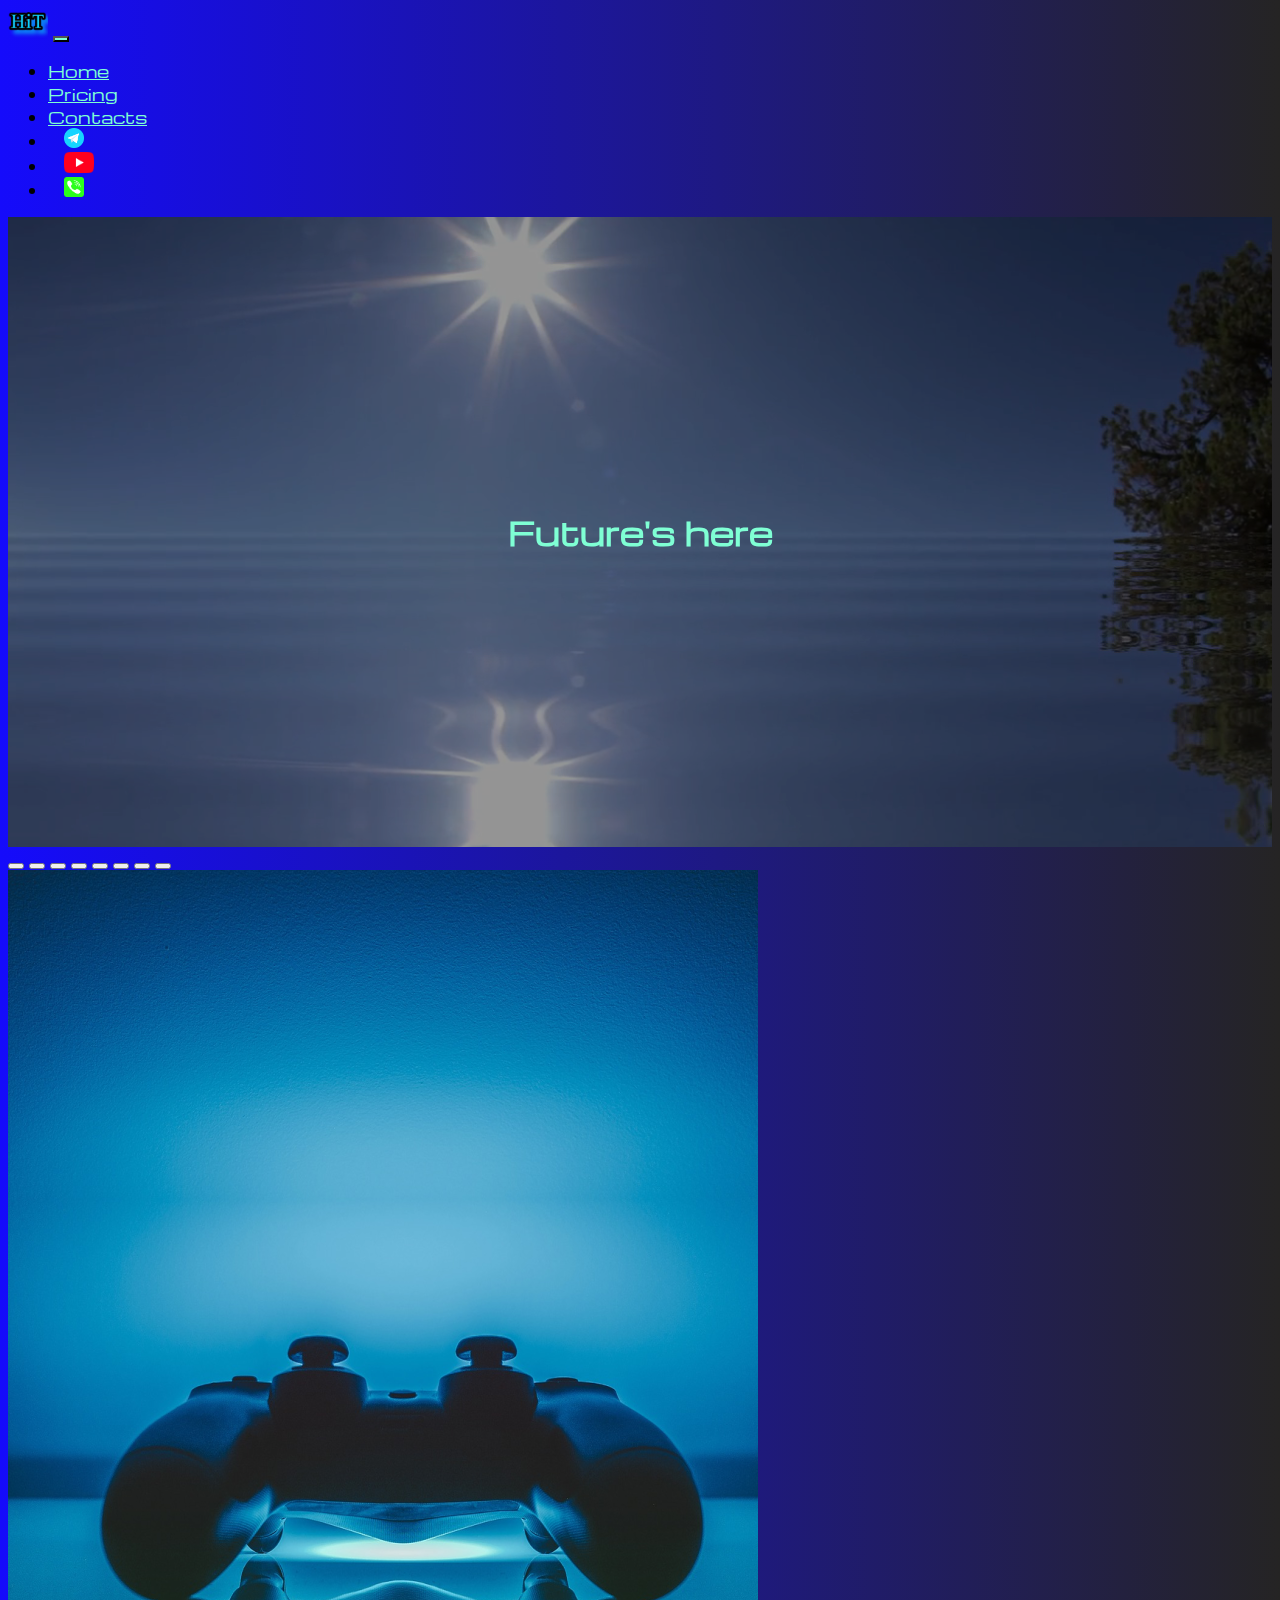
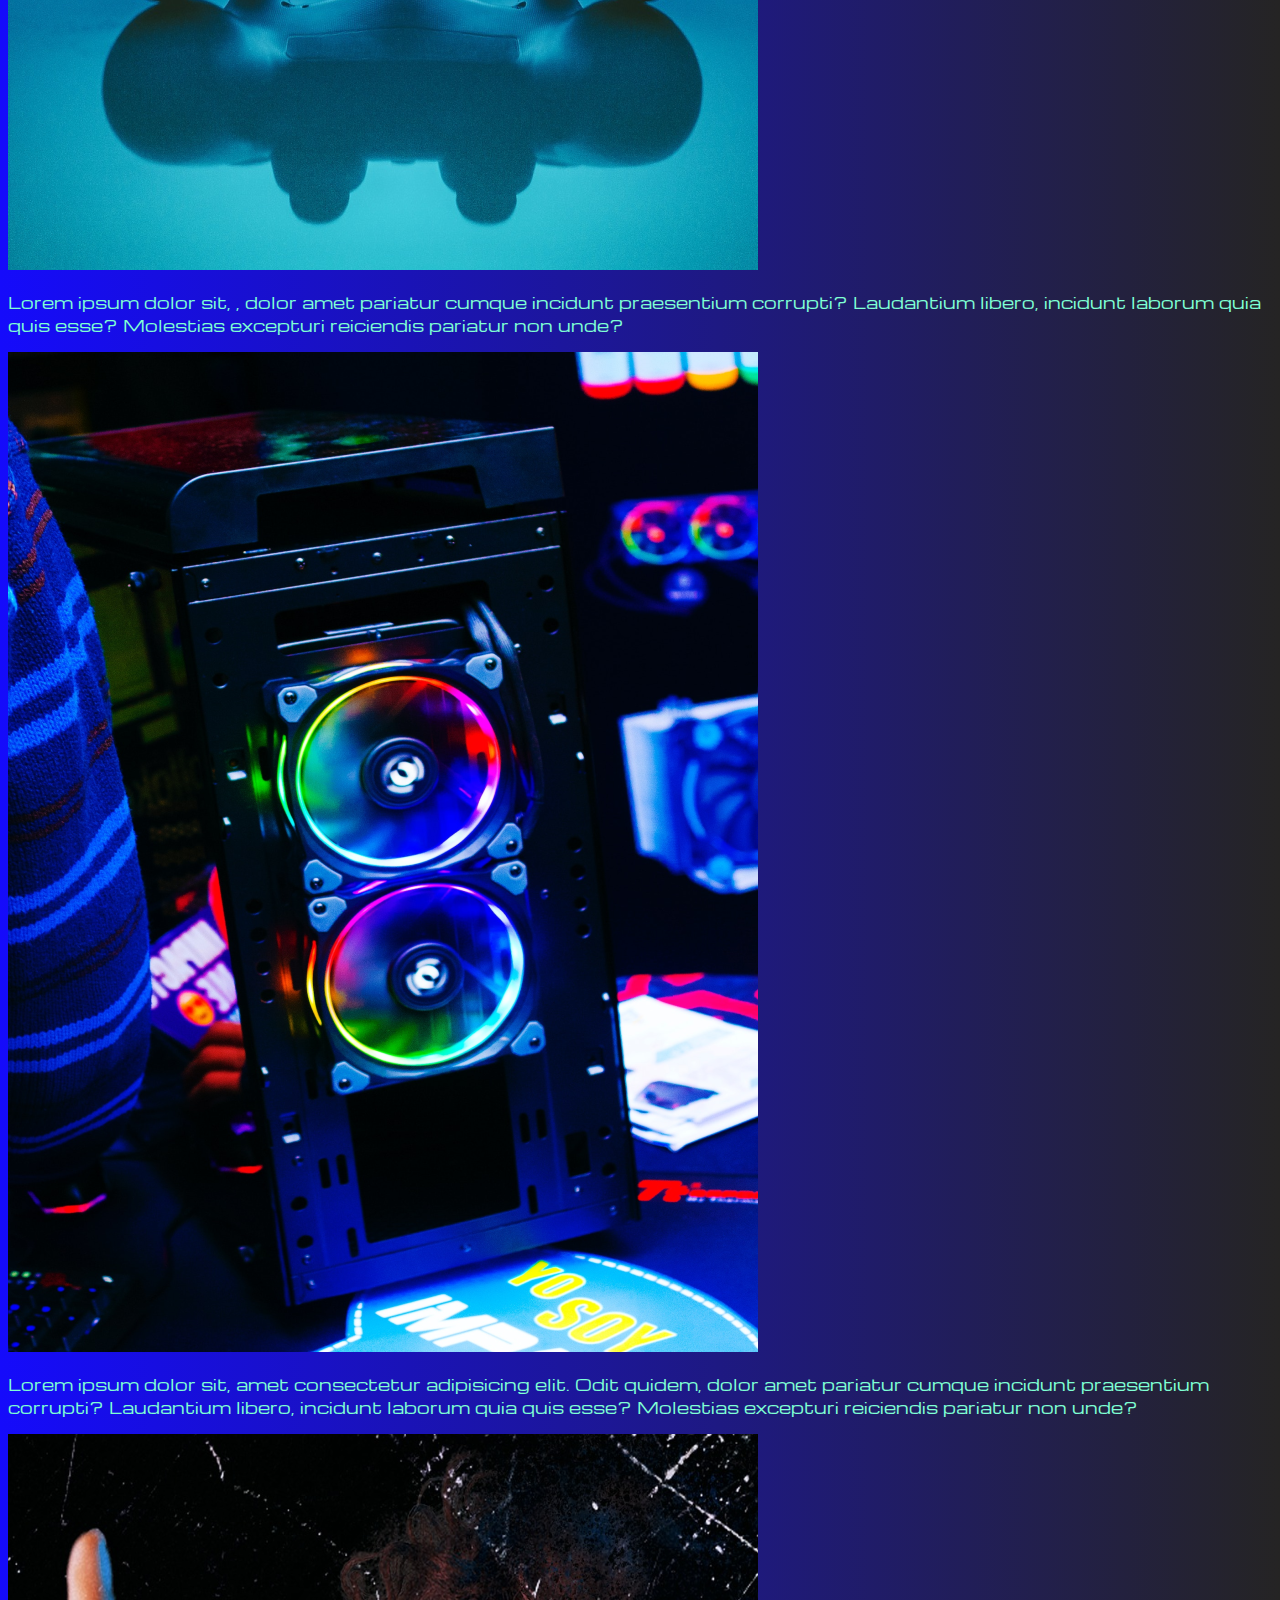
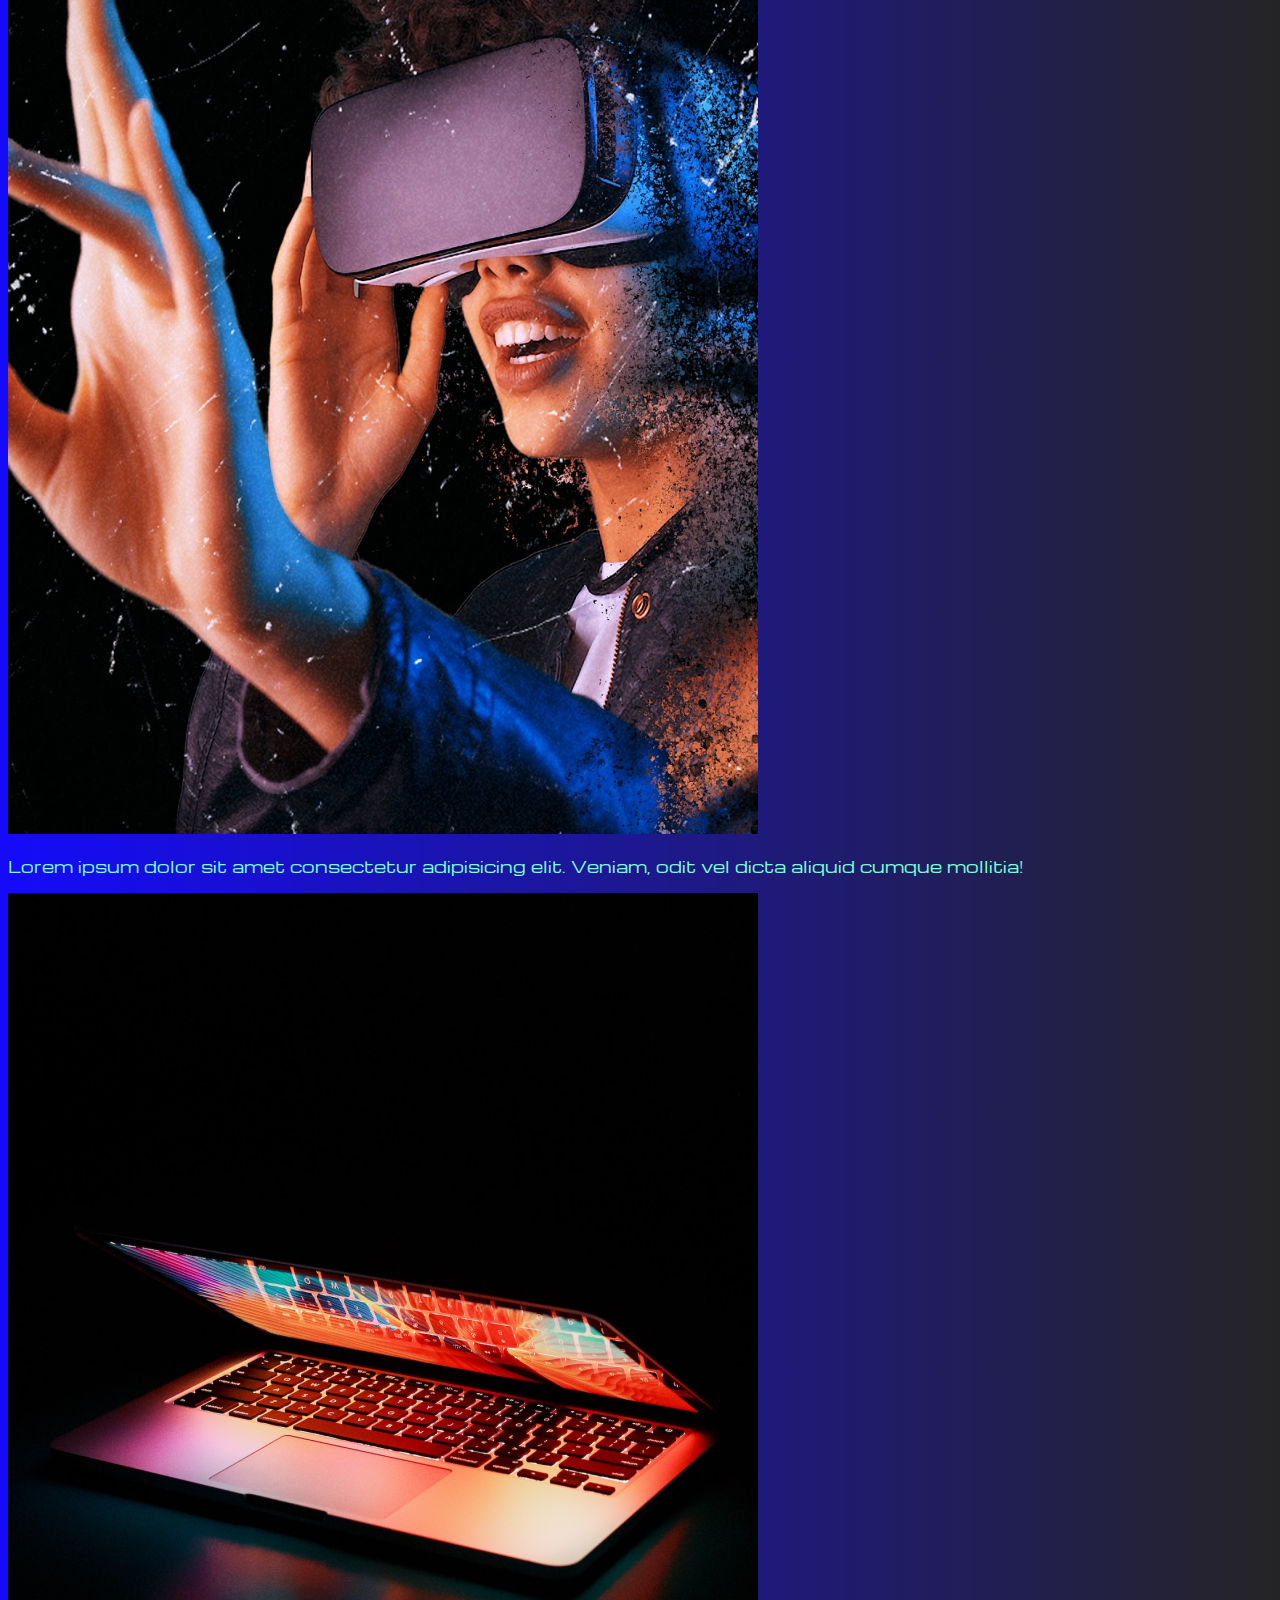
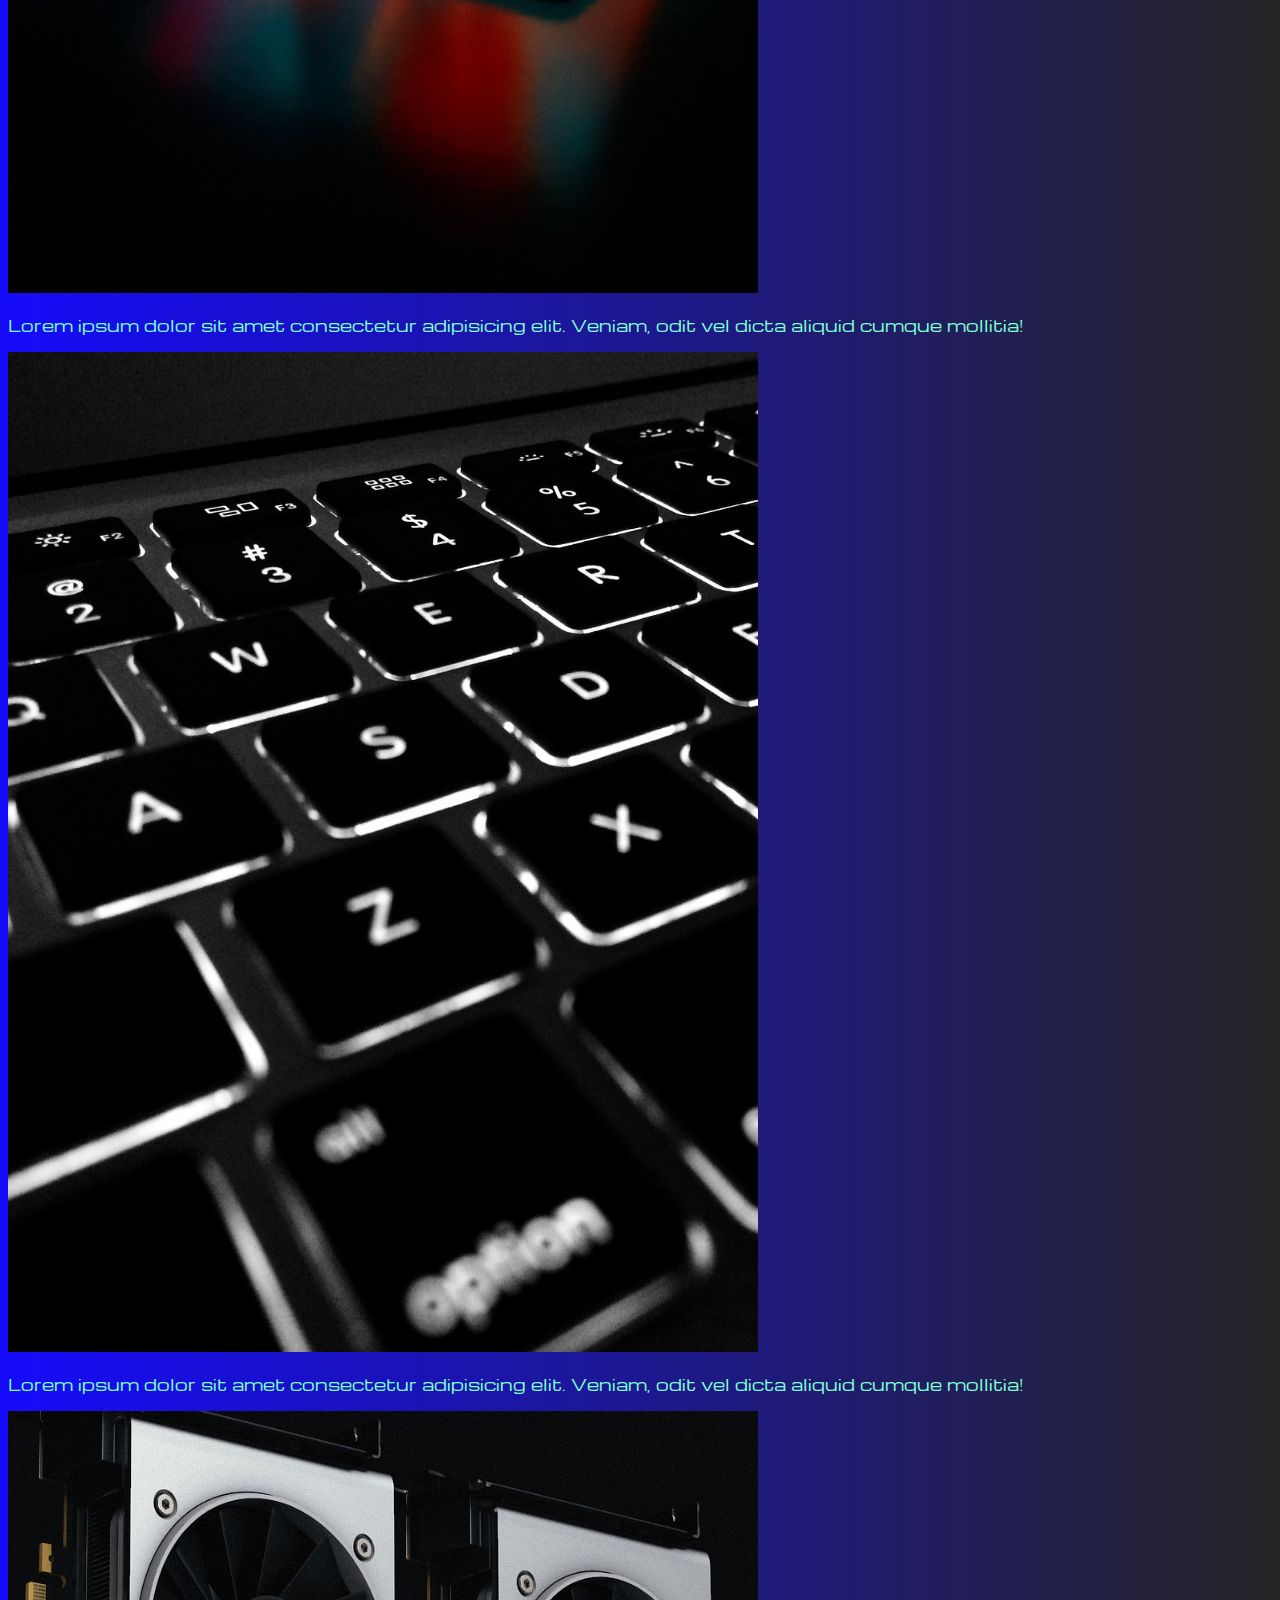
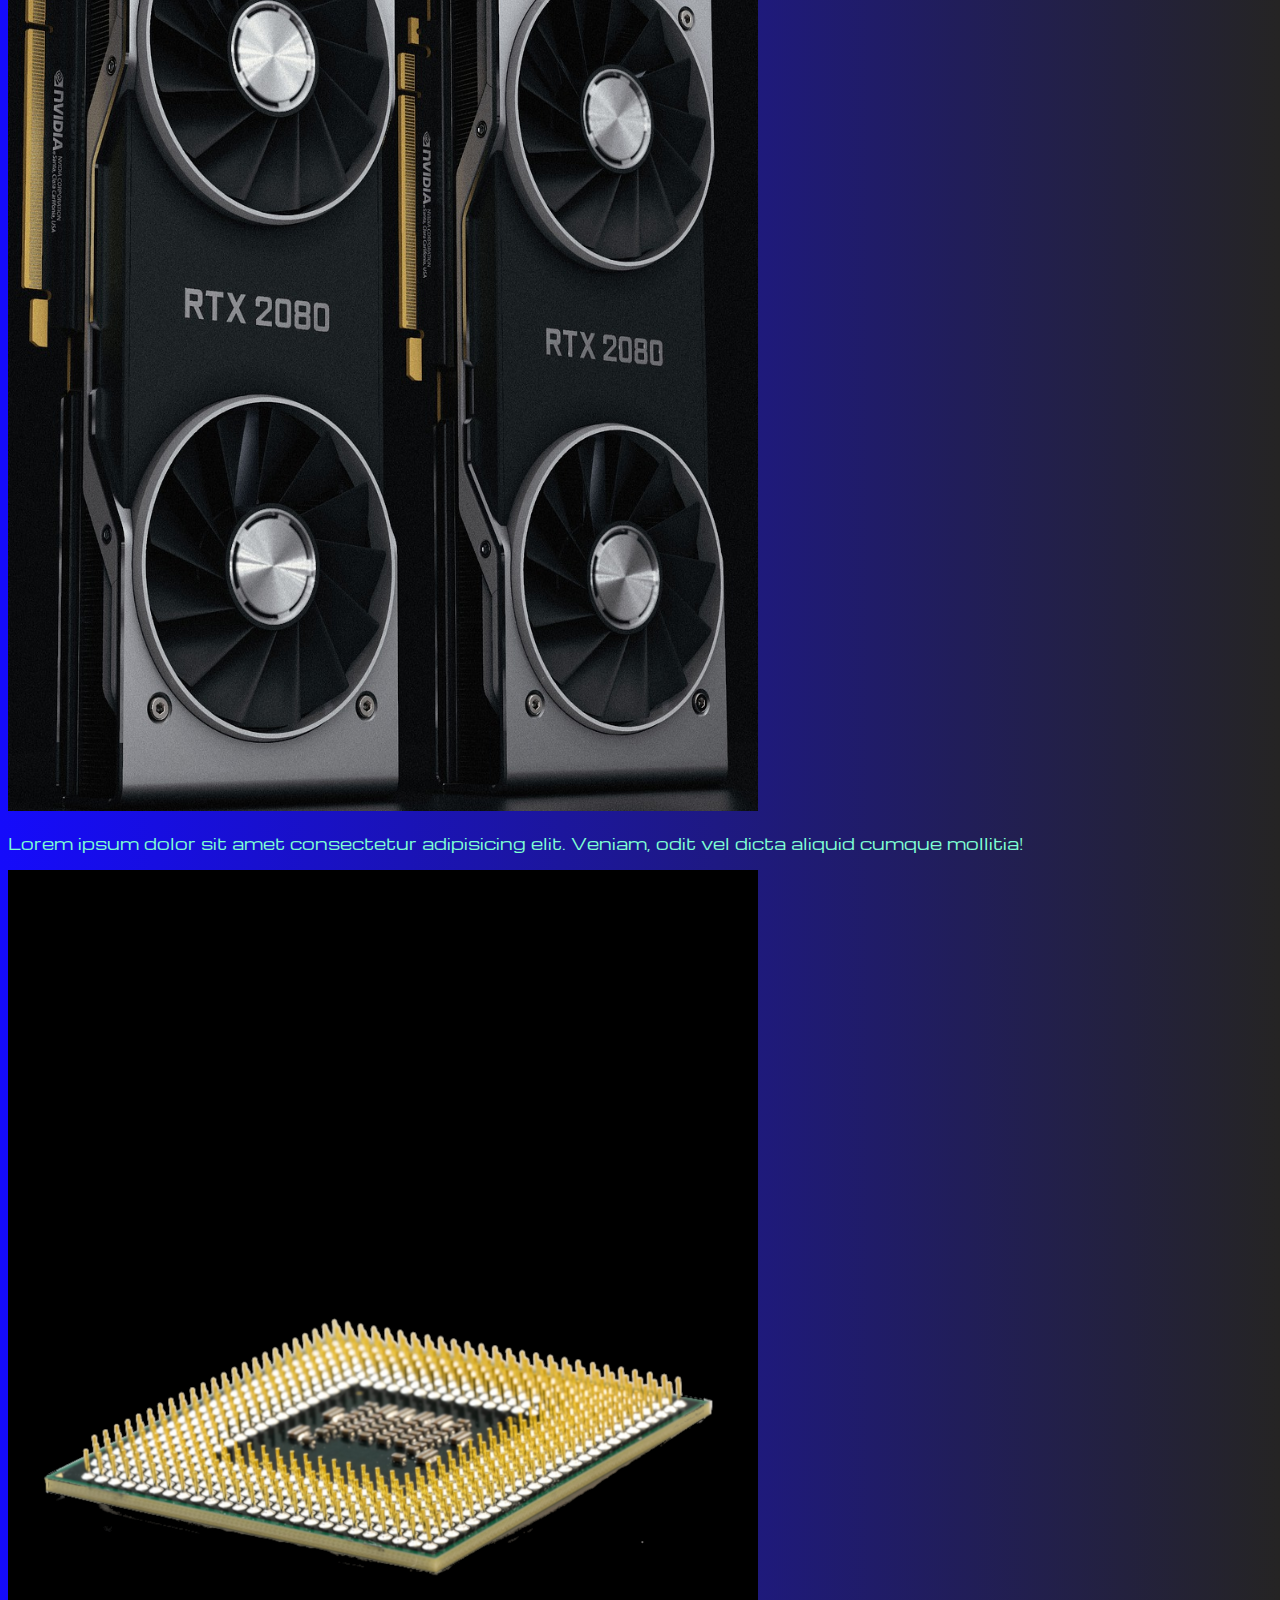
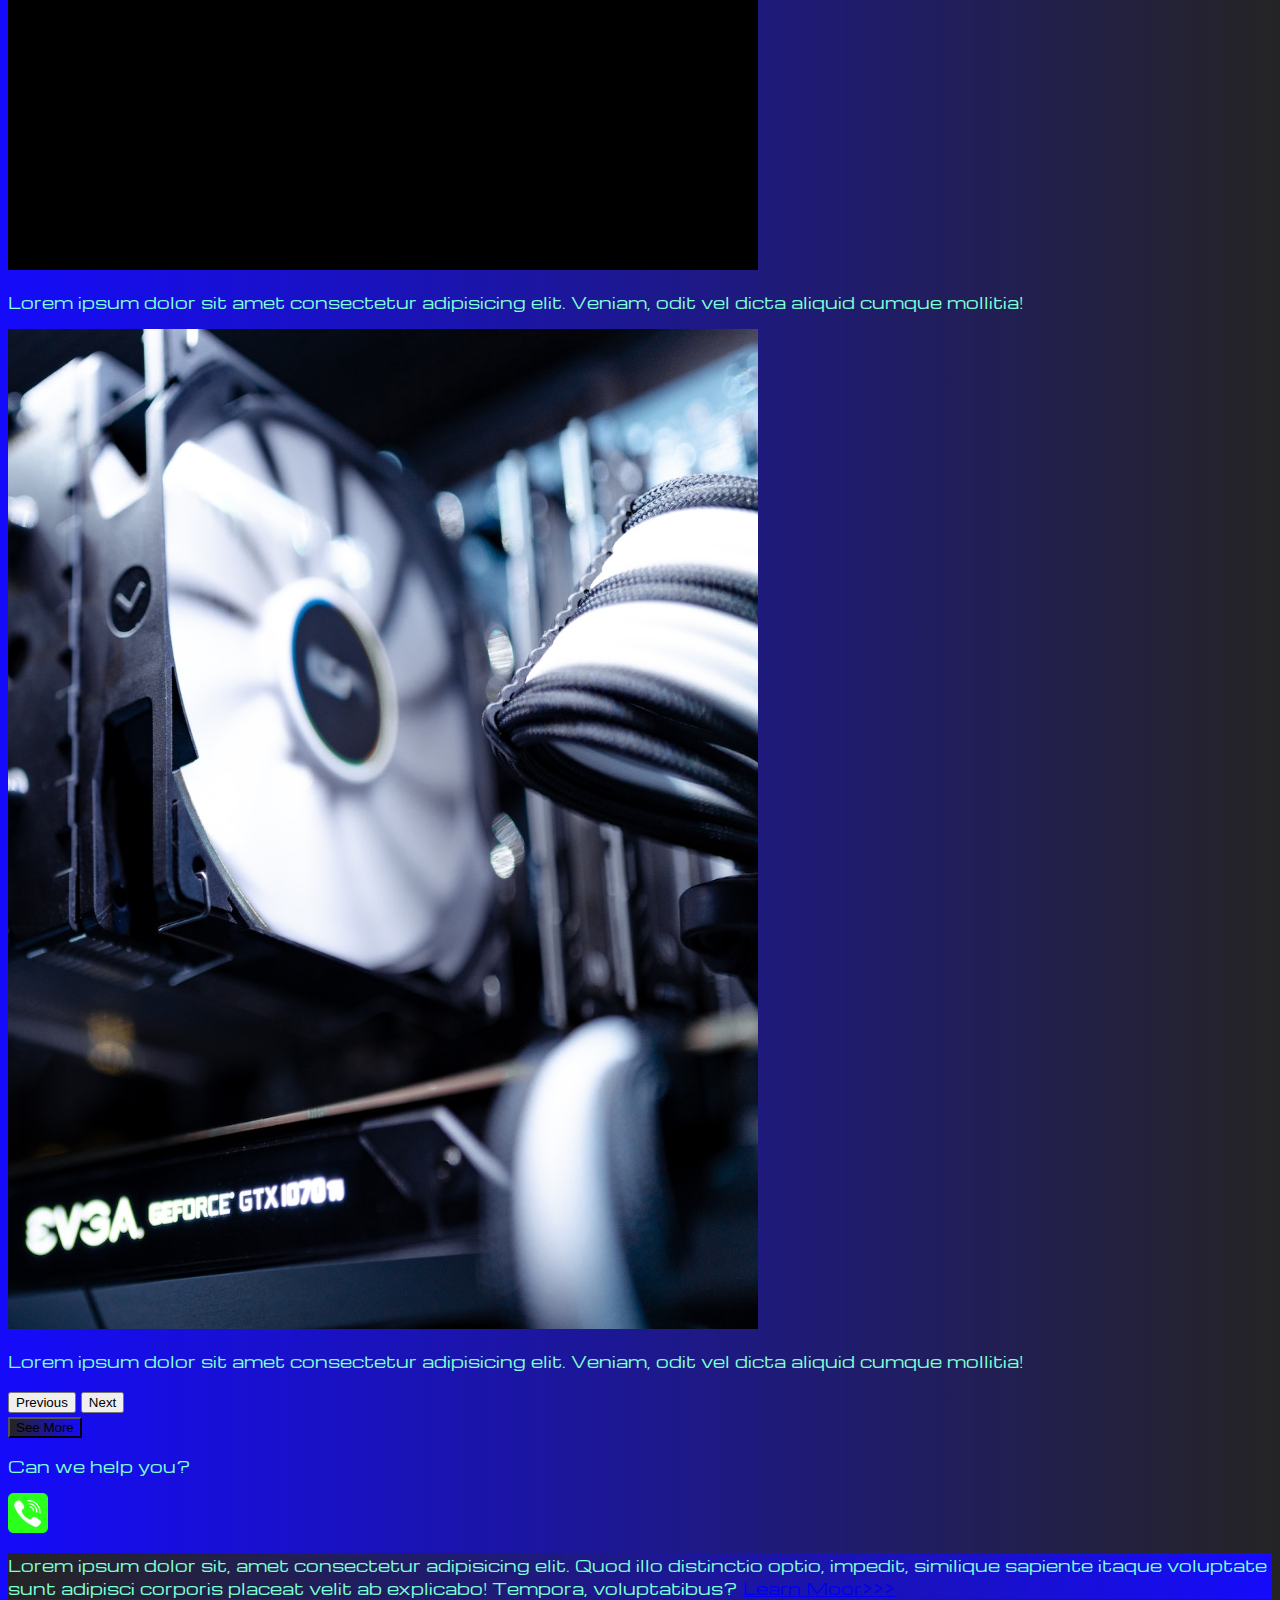
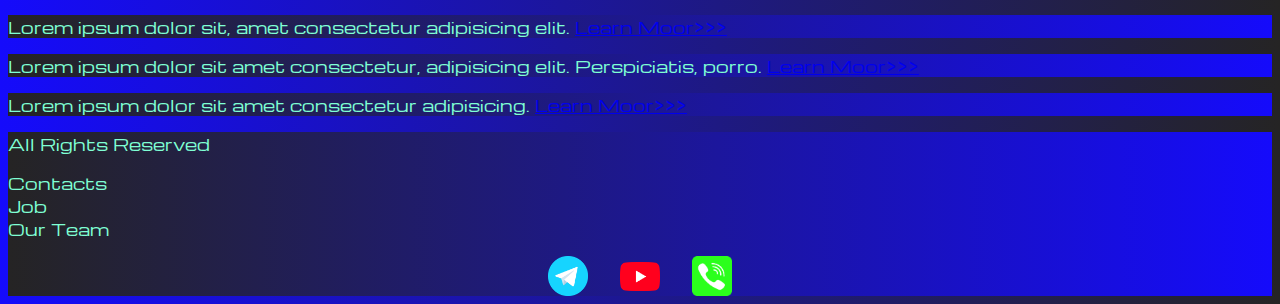
<file: index.html>
﻿<!DOCTYPE html>
<html lang="en">

<head>
    <meta charset="UTF-8" />
    <meta http-equiv="X-UA-Compatible" content="IE=edge" />
    <meta name="viewport" content="width=device-width, initial-scale=1.0" />
    <link href="https://cdn.jsdelivr.net/npm/bootstrap@5.2.3/dist/css/bootstrap.min.css" rel="stylesheet" integrity="sha384-rbsA2VBKQhggwzxH7pPCaAqO46MgnOM80zW1RWuH61DGLwZJEdK2Kadq2F9CUG65" crossorigin="anonymous" />
    <link rel="stylesheet" href="stayle.css" />
    <link rel="stylesheet" href="source/styles/bgvideo.css" />

    <link rel="apple-touch-icon" sizes="180x180" href="source/files/favicon_io/apple-touch-icon.png" />
    <link rel="icon" type="image/png" sizes="32x32" href="source/files/favicon_io/favicon-32x32.png" />
    <link rel="icon" type="image/png" sizes="16x16" href="source/files/favicon_io/favicon-16x16.png" />
    <link rel="manifest" href="source/files/favicon_io/site.webmanifest" />

    <title>HiT</title>
</head>

<body>
    <header>
        <nav class="navbar navbar-expand-lg bg-dark">
            <div class="container-fluid">
                <a class="navbar-brand" href="/"><img src="source/files/logo.png" alt="..." /></a>
                <button class="navbar-toggler" type="button" data-bs-toggle="collapse" data-bs-target="#navbarNav" aria-controls="navbarNav" aria-expanded="false" aria-label="Toggle navigation">
            <span class="navbar-toggler-icon"></span>
          </button>
                <div class="collapse navbar-collapse" id="navbarNav">
                    <ul class="navbar-nav">
                        <li class="nav-item">
                            <a class="nav-link active" aria-current="page" href="/">Home</a>
                        </li>
                        <li class="nav-item">
                            <a class="nav-link" href="pricing.html">Pricing</a>
                        </li>

                        <li class="nav-item">
                            <a class="nav-link active" href="pricing.html">Contacts</a>
                        </li>

                        <li class="nav-item">
                            <a class="nav-link active" href="pricing.html">
                                <img style="width: 20px; margin-inline: 1em" src="source/images/tg.png" alt="tg" />
                            </a>
                        </li>

                        <li class="nav-item">
                            <a class="nav-link active" href="pricing.html">
                                <img style="width: 30px; margin-inline: 1em" src="source/images/yt.png" alt="youtube" />
                            </a>
                        </li>

                        <li class="nav-item">
                            <a class="nav-link active" href="pricing.html">
                                <img style="width: 20px; margin-inline: 1em" src="source/images/phone.png" alt="whathApp" />
                            </a>
                        </li>
                    </ul>
                </div>
            </div>
        </nav>
    </header>

    <section>
        <div class="bgvideo">
            <video src="source/files/-13121.mp4" type="video/mp4" autoplay muted loop></video>
            <div class="effect"></div>
            <div class="video-text">
                <h1>Future's here</h1>
            </div>
        </div>

        <div class="container-fluid m-4">
            <div class="row">
                <div class="col-lg-1"></div>

                <div class="col-lg-8 col-md-12">
                    <div class="row">
                        <div id="carouselExampleIndicators" class="carousel slide" data-bs-ride="true">
                            <div class="carousel-indicators">
                                <button type="button" data-bs-target="#carouselExampleIndicators" data-bs-slide-to="0" class="active" aria-current="true" aria-label="Slide 1"></button>
                                <button type="button" data-bs-target="#carouselExampleIndicators" data-bs-slide-to="1" aria-label="Slide 2"></button>
                                <button type="button" data-bs-target="#carouselExampleIndicators" data-bs-slide-to="2" aria-label="Slide 3"></button>
                                <button type="button" data-bs-target="#carouselExampleIndicators" data-bs-slide-to="3" aria-label="Slide 4"></button>
                                <button type="button" data-bs-target="#carouselExampleIndicators" data-bs-slide-to="4" aria-label="Slide 5"></button>
                                <button type="button" data-bs-target="#carouselExampleIndicators" data-bs-slide-to="5" aria-label="Slide 6"></button>
                                <button type="button" data-bs-target="#carouselExampleIndicators" data-bs-slide-to="6" aria-label="Slide 7"></button>
                                <button type="button" data-bs-target="#carouselExampleIndicators" data-bs-slide-to="7" aria-label="Slide 8"></button>
                            </div>
                            <div class="carousel-inner">
                                <div class="carousel-item active">
                                    <div class="d-block w-100">
                                        <div class="row">
                                            <div class="col-lg-6 col-md-6">
                                                <img src="source/images/controller.png" class="w-100" alt="..." />
                                            </div>
                                            <div class="col-lg-6 col-md-6 slide-text">
                                                <p>
                                                    Lorem ipsum dolor sit, , dolor amet pariatur cumque incidunt praesentium corrupti? Laudantium libero, incidunt laborum quia quis esse? Molestias excepturi reiciendis pariatur non unde?
                                                </p>
                                            </div>
                                        </div>
                                    </div>
                                </div>
                                <div class="carousel-item">
                                    <div class="d-block w-100">
                                        <div class="row">
                                            <div class="col-lg-6 col-md-6">
                                                <img src="source/images/gaming pc.png" class="w-100" alt="..." />
                                            </div>
                                            <div class="col-lg-6 col-md-6 slide-text">
                                                <p>
                                                    Lorem ipsum dolor sit, amet consectetur adipisicing elit. Odit quidem, dolor amet pariatur cumque incidunt praesentium corrupti? Laudantium libero, incidunt laborum quia quis esse? Molestias excepturi reiciendis pariatur non unde?
                                                </p>
                                            </div>
                                        </div>
                                    </div>
                                </div>
                                <div class="carousel-item">
                                    <div class="d-block w-100">
                                        <div class="row">
                                            <div class="col-lg-6 col-md-6">
                                                <img src="source/images/vr.png" class="w-100" alt="..." />
                                            </div>
                                            <div class="col-lg-6 col-md-6 slide-text">
                                                <p>
                                                    Lorem ipsum dolor sit amet consectetur adipisicing elit. Veniam, odit vel dicta aliquid cumque mollitia!
                                                </p>
                                            </div>
                                        </div>
                                    </div>
                                </div>

                                <div class="carousel-item">
                                    <div class="d-block w-100">
                                        <div class="row">
                                            <div class="col-lg-6 col-md-6">
                                                <img src="source/images/laptop.png" class="w-100" alt="..." />
                                            </div>
                                            <div class="col-lg-6 col-md-6 slide-text">
                                                <p>
                                                    Lorem ipsum dolor sit amet consectetur adipisicing elit. Veniam, odit vel dicta aliquid cumque mollitia!
                                                </p>
                                            </div>
                                        </div>
                                    </div>
                                </div>

                                <div class="carousel-item">
                                    <div class="d-block w-100">
                                        <div class="row">
                                            <div class="col-lg-6 col-md-6">
                                                <img src="source/images/acc.png" class="w-100" alt="..." />
                                            </div>
                                            <div class="col-lg-6 col-md-6 slide-text">
                                                <p>
                                                    Lorem ipsum dolor sit amet consectetur adipisicing elit. Veniam, odit vel dicta aliquid cumque mollitia!
                                                </p>
                                            </div>
                                        </div>
                                    </div>
                                </div>

                                <div class="carousel-item">
                                    <div class="d-block w-100">
                                        <div class="row">
                                            <div class="col-lg-6 col-md-6">
                                                <img src="source/images/gpu.png" class="w-100" alt="..." />
                                            </div>
                                            <div class="col-lg-6 col-md-6 slide-text">
                                                <p>
                                                    Lorem ipsum dolor sit amet consectetur adipisicing elit. Veniam, odit vel dicta aliquid cumque mollitia!
                                                </p>
                                            </div>
                                        </div>
                                    </div>
                                </div>

                                <div class="carousel-item">
                                    <div class="d-block w-100">
                                        <div class="row">
                                            <div class="col-lg-6 col-md-6">
                                                <img src="source/images/cpu.png" class="w-100" alt="..." />
                                            </div>
                                            <div class="col-lg-6 col-md-6 slide-text">
                                                <p>
                                                    Lorem ipsum dolor sit amet consectetur adipisicing elit. Veniam, odit vel dicta aliquid cumque mollitia!
                                                </p>
                                            </div>
                                        </div>
                                    </div>
                                </div>

                                <div class="carousel-item">
                                    <div class="d-block w-100">
                                        <div class="row">
                                            <div class="col-lg-6 col-md-6">
                                                <img src="source/images/other.png" class="w-100" alt="..." />
                                            </div>
                                            <div class="col-lg-6 col-md-6 slide-text">
                                                <p>
                                                    Lorem ipsum dolor sit amet consectetur adipisicing elit. Veniam, odit vel dicta aliquid cumque mollitia!
                                                </p>
                                            </div>
                                        </div>
                                    </div>
                                </div>
                            </div>
                            <button class="carousel-control-prev" type="button" data-bs-target="#carouselExampleIndicators" data-bs-slide="prev">
                  <span
                    class="carousel-control-prev-icon"
                    aria-hidden="true"
                  ></span>
                  <span class="visually-hidden">Previous</span>
                </button>
                            <button class="carousel-control-next" type="button" data-bs-target="#carouselExampleIndicators" data-bs-slide="next">
                  <span
                    class="carousel-control-next-icon"
                    aria-hidden="true"
                  ></span>
                  <span class="visually-hidden">Next</span>
                </button>
                        </div>

                        <div class="col-lg-12 col-md-12 text-center mt-4">
                            <button type="button" class="btn btn-outline-primary btn-lg my-4">
                  See More
                </button>
                        </div>

                        <div class="col-lg-12 col-md-12 text-center mt-4">
                            <p>Can we help you?</p>
                        </div>

                        <div class="col-lg-12 col-md-12 text-center mt-4">
                            <img class="call-anim" style="width: 40px" src="source/images/phone.png" alt="phone" />
                        </div>
                    </div>
                </div>
                <div class="col-lg-3 col-md-12">
                    <div class="row px-2">
                        <div class="col-lg-12 sidebar my-4">
                            <p>
                                Lorem ipsum dolor sit, amet consectetur adipisicing elit. Quod illo distinctio optio, impedit, similique sapiente itaque voluptate sunt adipisci corporis placeat velit ab explicabo! Tempora, voluptatibus? <a href="#">Learn Moor>>></a>
                            </p>
                        </div>

                        <div class="col-lg-12 sidebar my-4">
                            <p>
                                Lorem ipsum dolor sit, amet consectetur adipisicing elit.
                                <a href="#">Learn Moor>>></a>
                            </p>
                        </div>

                        <div class="col-lg-12 sidebar my-4">
                            <p>
                                Lorem ipsum dolor sit amet consectetur, adipisicing elit. Perspiciatis, porro. <a href="#">Learn Moor>>></a>
                            </p>
                        </div>

                        <div class="col-lg-12 sidebar my-4">
                            <p>
                                Lorem ipsum dolor sit amet consectetur adipisicing.
                                <a href="#">Learn Moor>>></a>
                            </p>
                        </div>
                    </div>
                </div>
            </div>
        </div>
    </section>

    <footer class="mt-4">
        <div class="container-fluid">
            <div class="row">
                <div class="col-lg-4 col-md-12 footer-text text-center">
                    <p>All Rights Reserved</p>
                </div>
                <div class="col-lg-4 col-md-12 footer-text text-center">
                    <p>Contacts <br />Job<br />Our Team</p>
                </div>
                <div class="col-lg-4 col-md-12 media-links">
                    <img style="width: 40px; margin-inline: 1em" src="source/images/tg.png" alt="tg" />
                    <img style="width: 40px; margin-inline: 1em" src="source/images/yt.png" alt="youtube" />
                    <img style="width: 40px; margin-inline: 1em" src="source/images/phone.png" alt="whathApp" />
                </div>
            </div>
        </div>
    </footer>

    <script src="https://cdn.jsdelivr.net/npm/bootstrap@5.2.3/dist/js/bootstrap.bundle.min.js" integrity="sha384-kenU1KFdBIe4zVF0s0G1M5b4hcpxyD9F7jL+jjXkk+Q2h455rYXK/7HAuoJl+0I4" crossorigin="anonymous"></script>
</body>

</html>
</file>
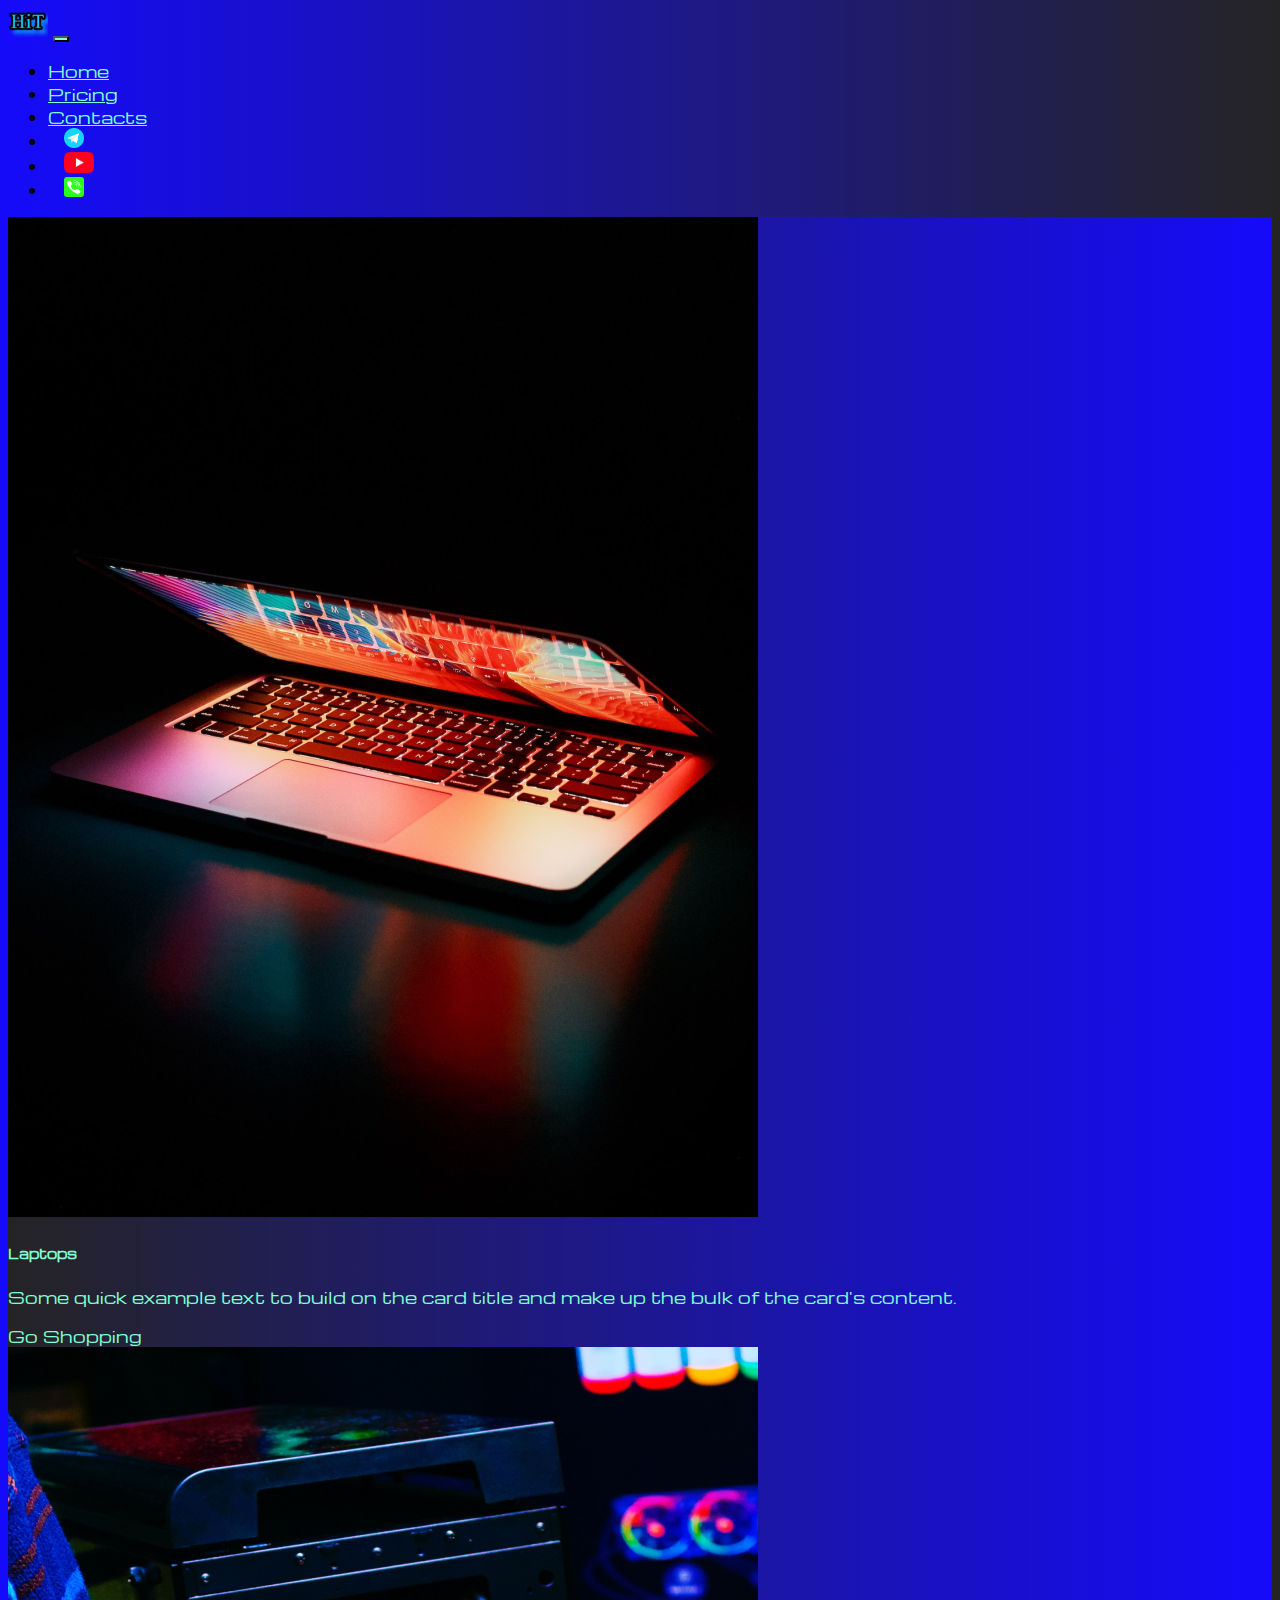
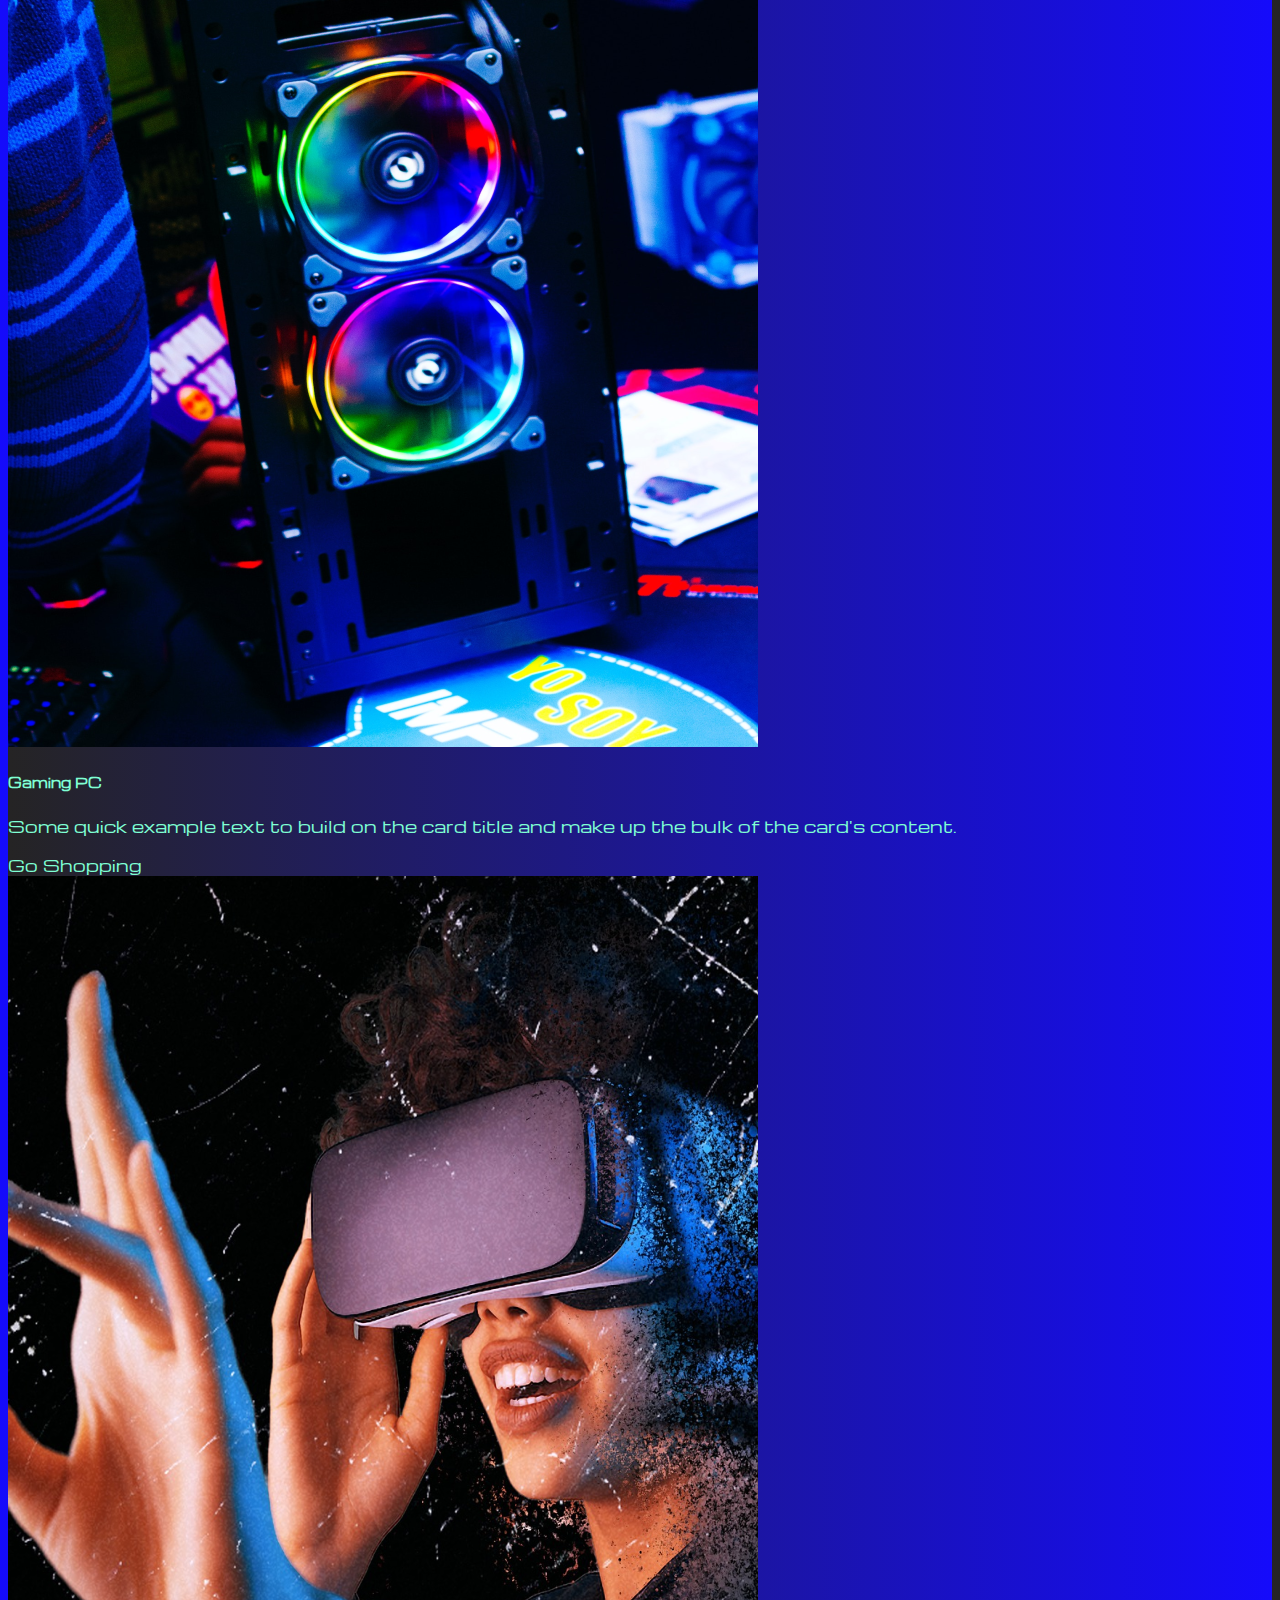
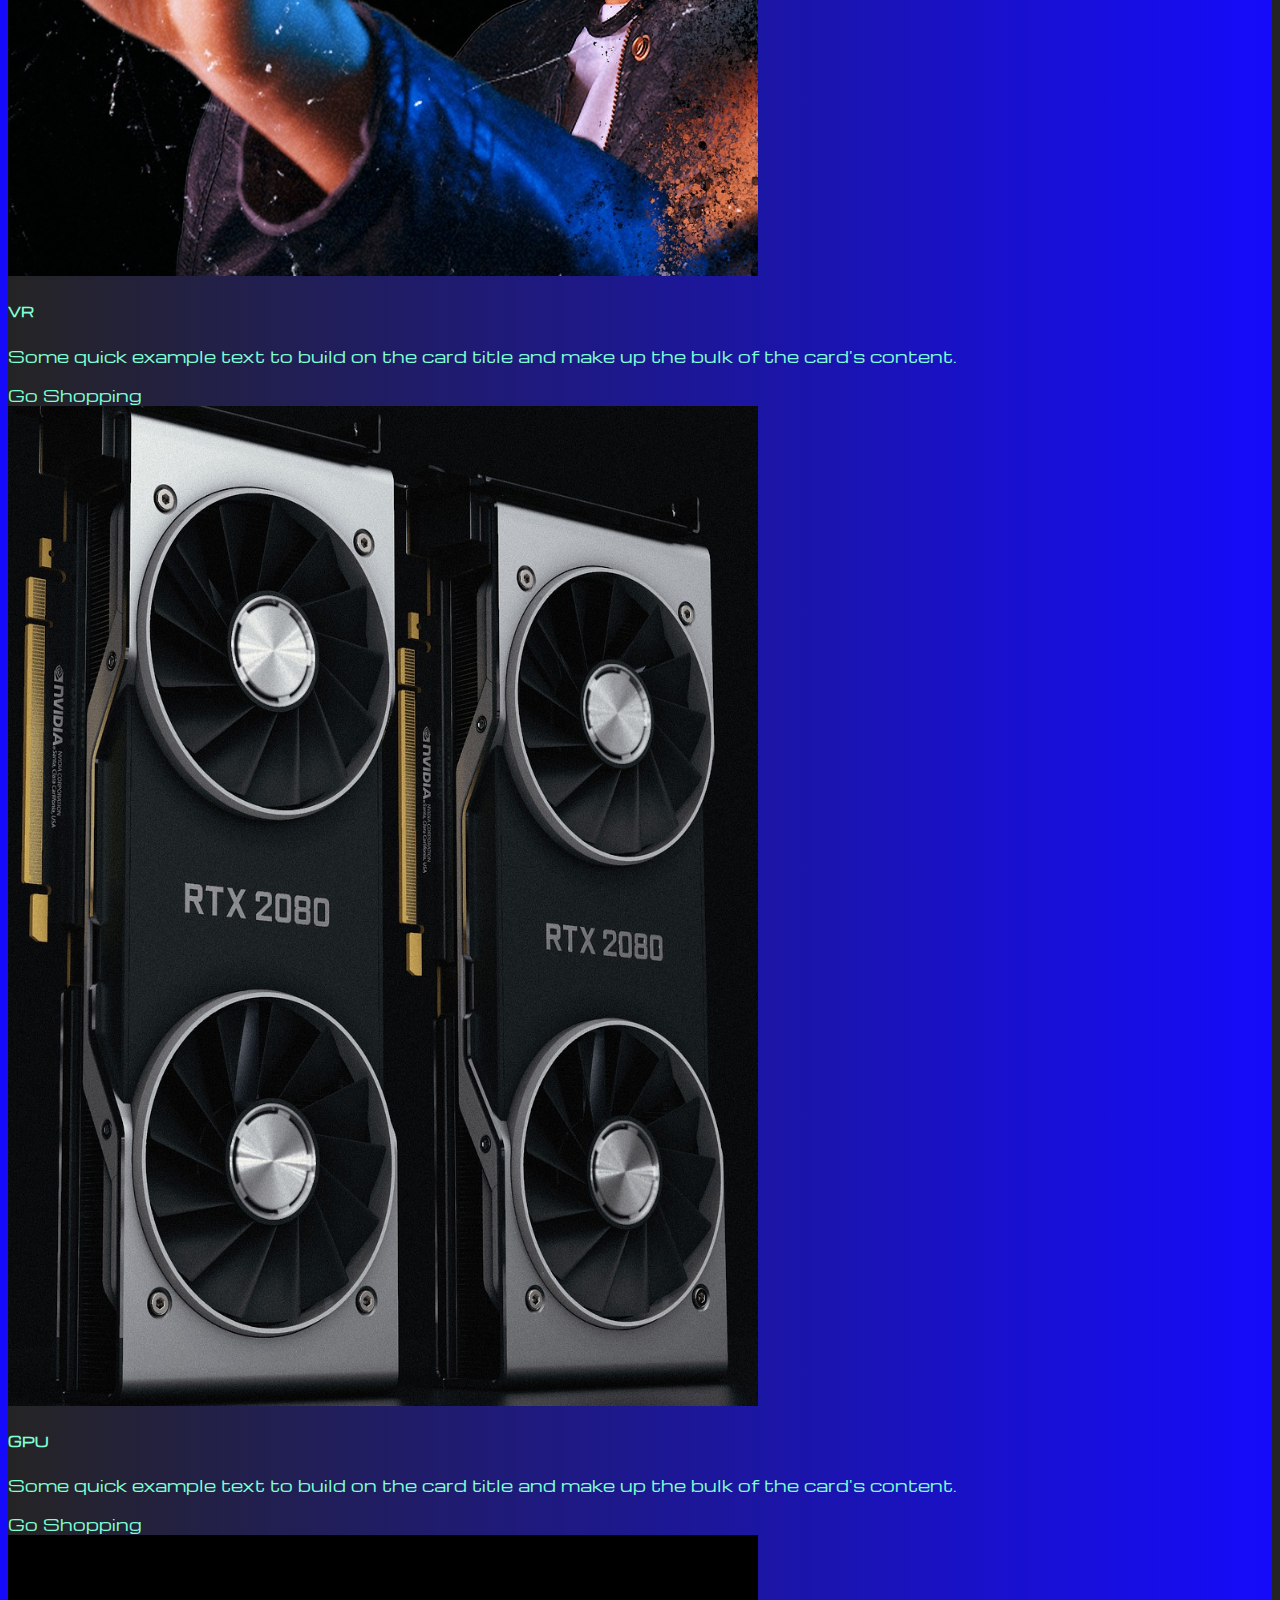
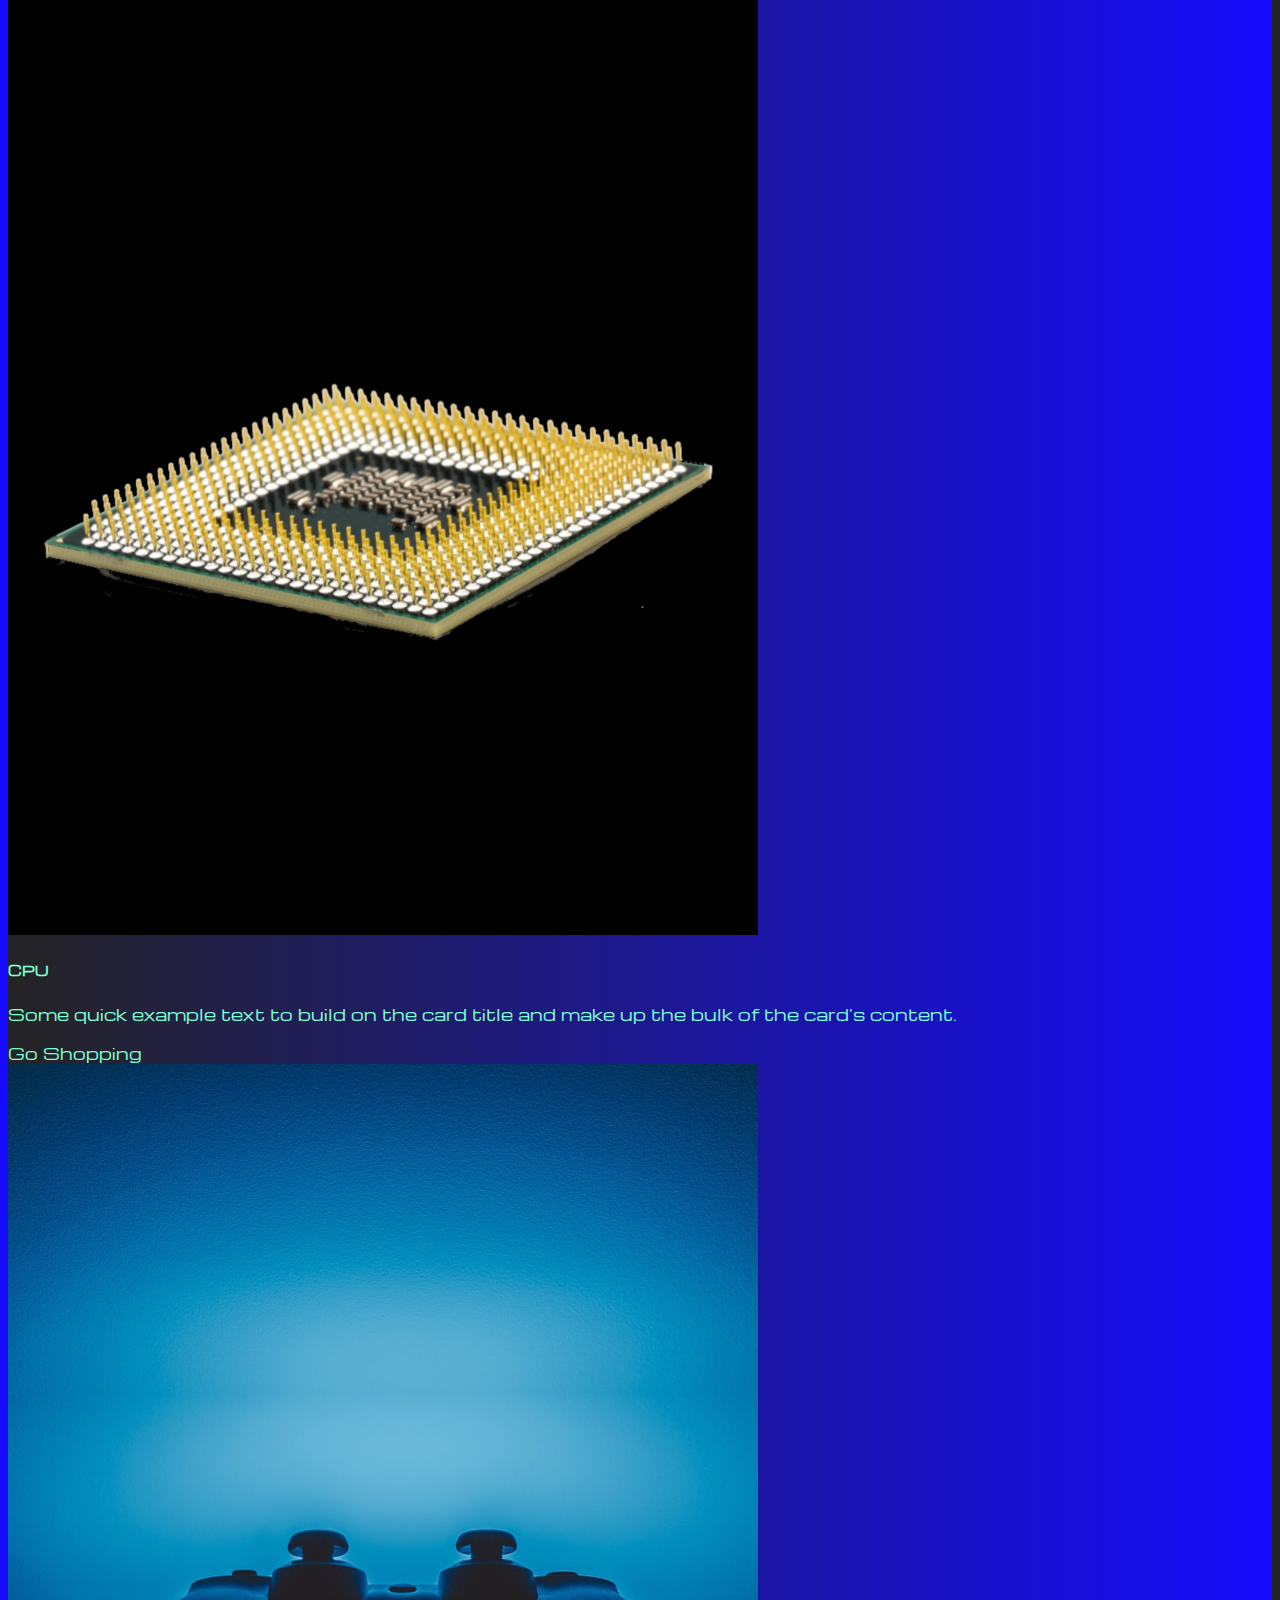
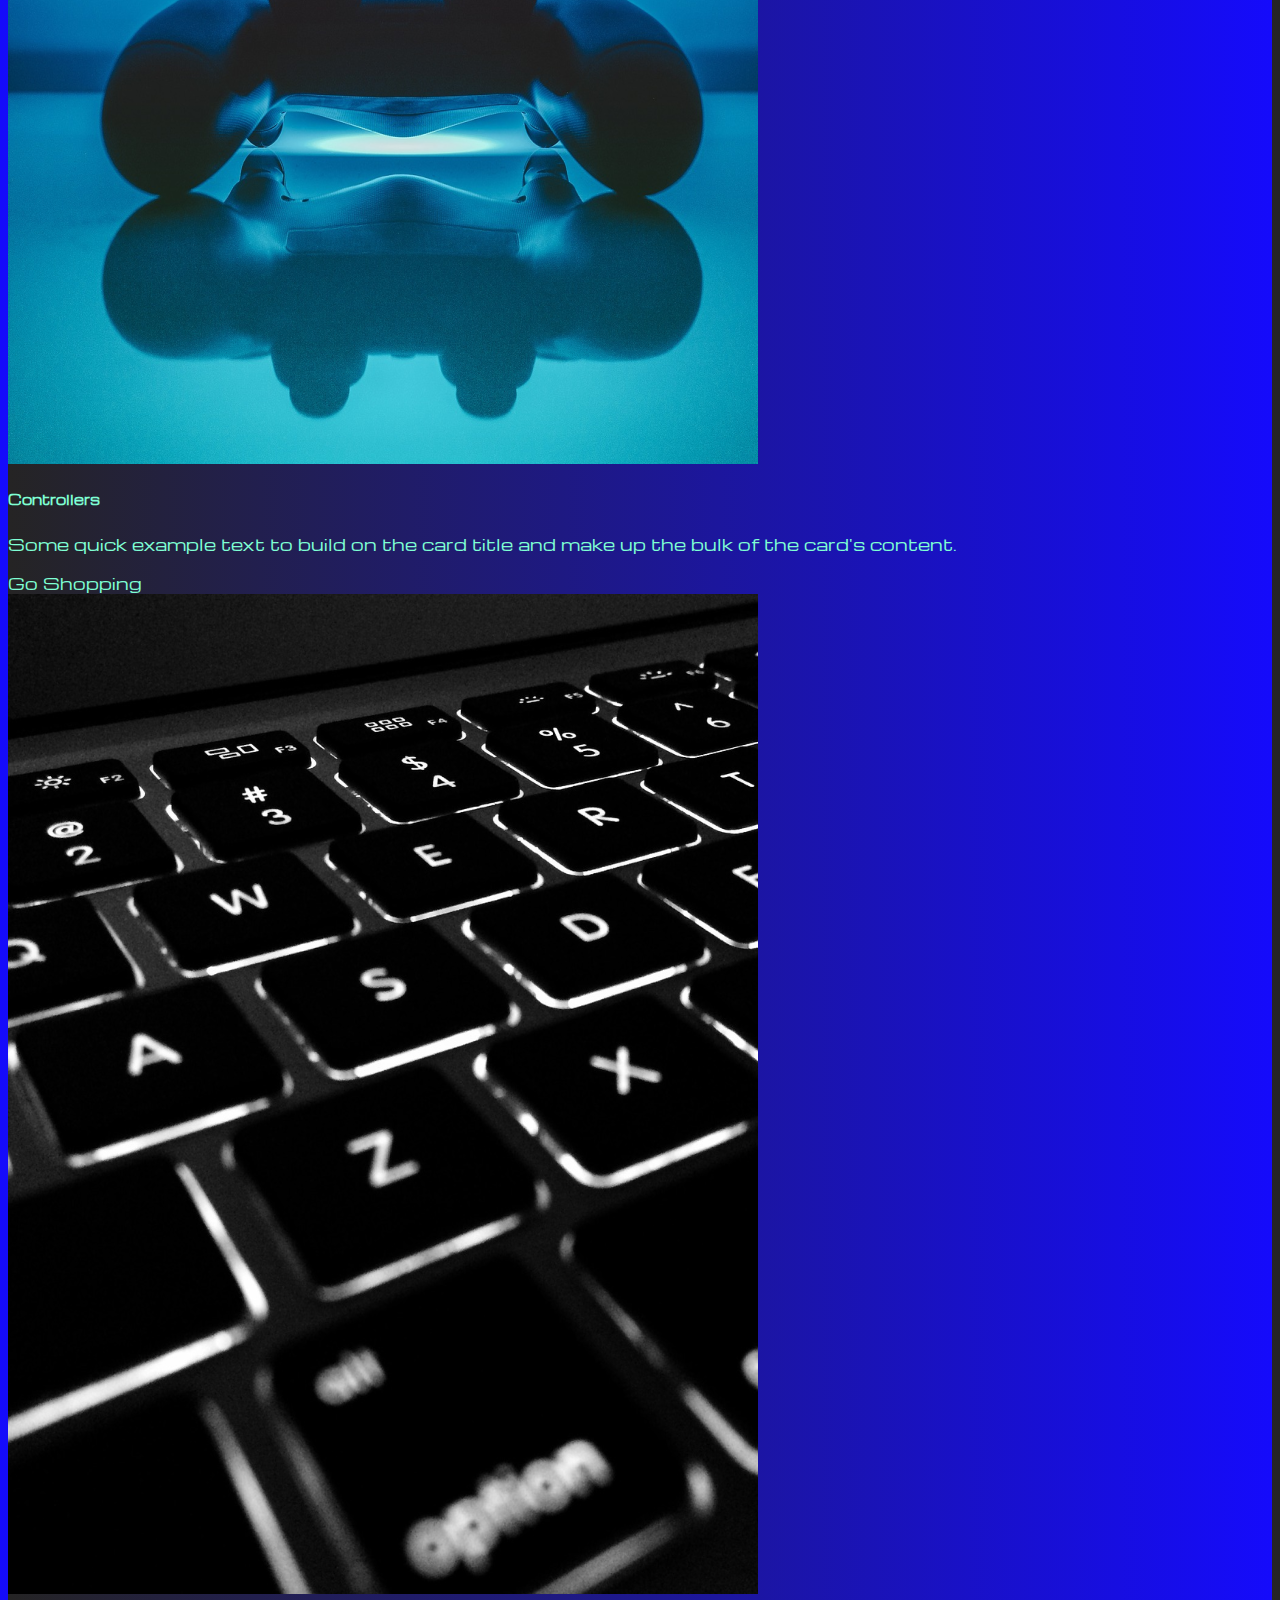
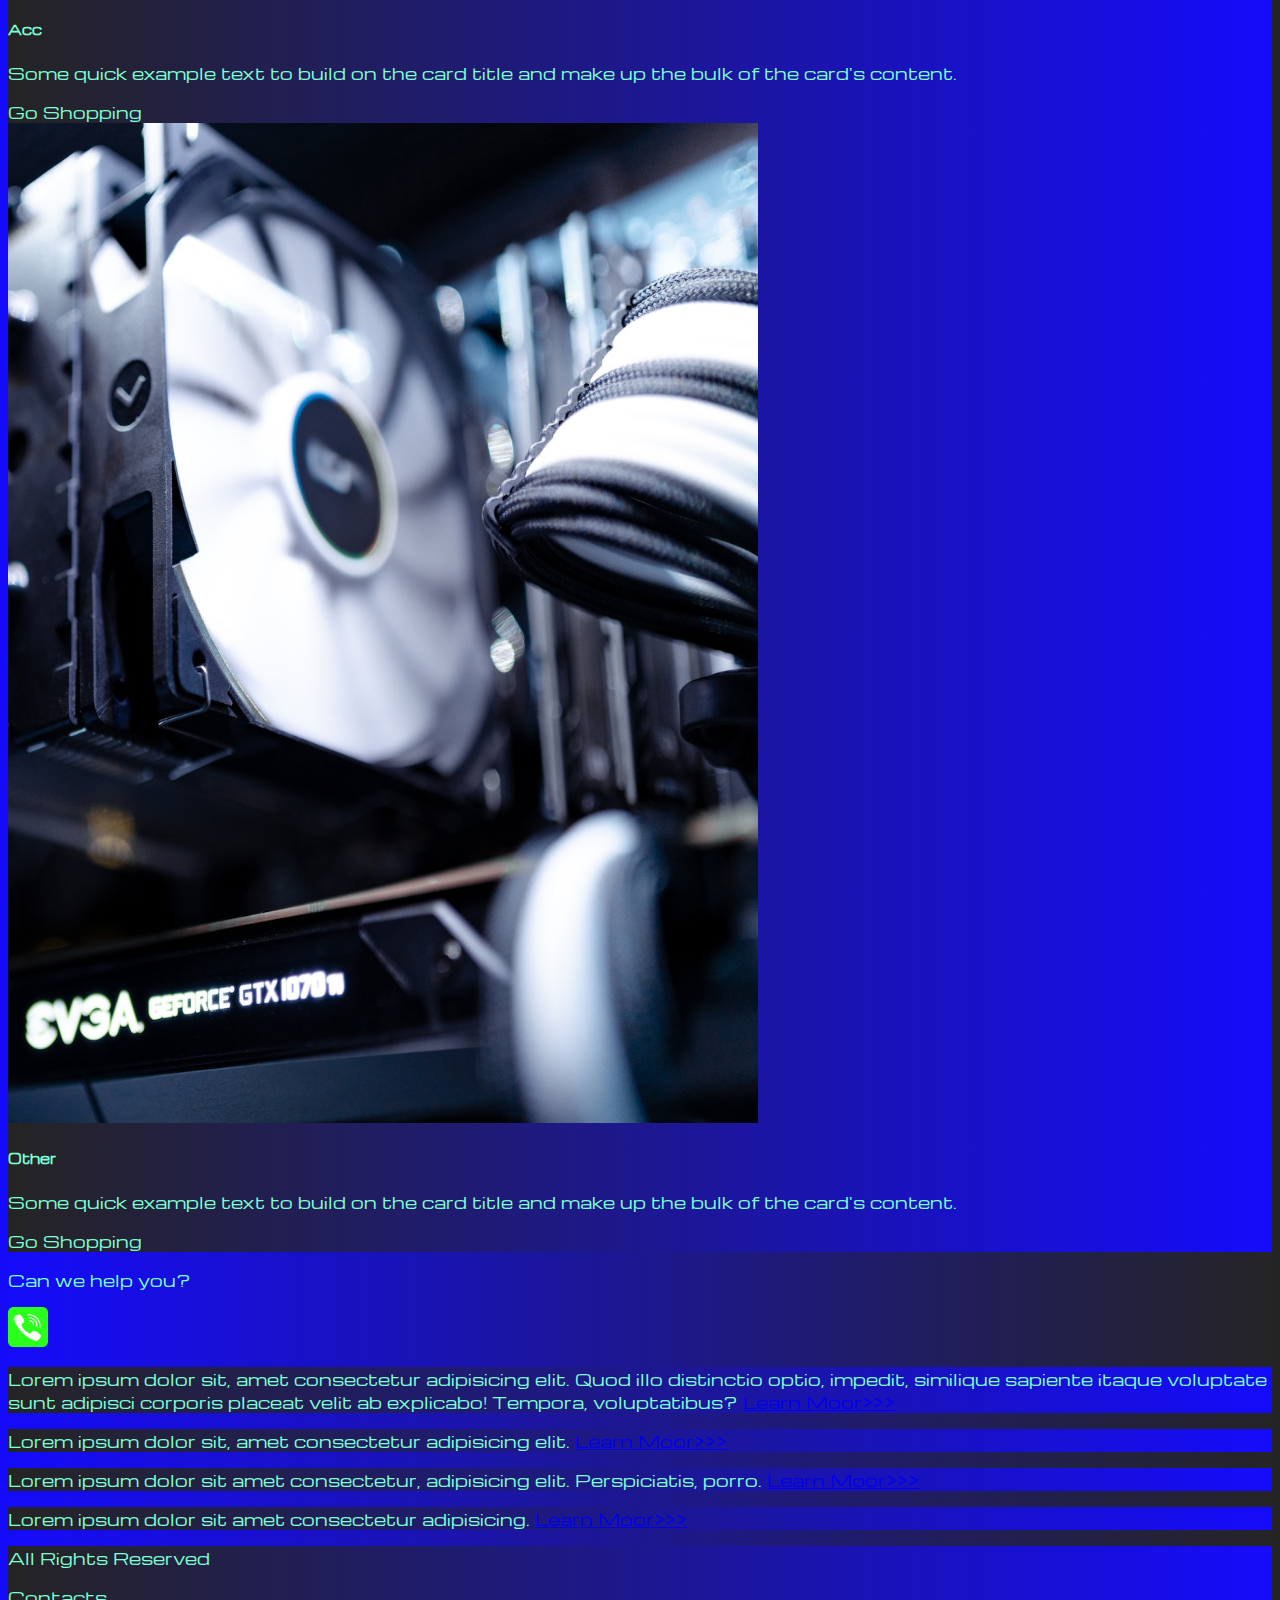
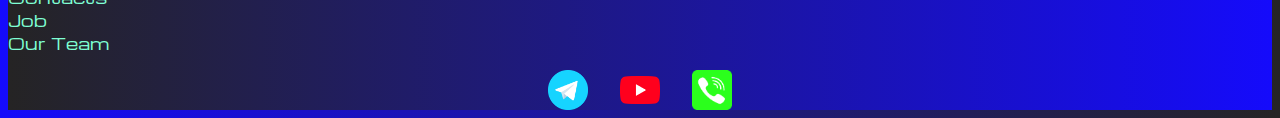
<file: pricing.html>
﻿<!DOCTYPE html>
<html lang="en">

<head>
    <meta charset="UTF-8" />
    <meta http-equiv="X-UA-Compatible" content="IE=edge" />
    <meta name="viewport" content="width=device-width, initial-scale=1.0" />
    <link href="https://cdn.jsdelivr.net/npm/bootstrap@5.2.3/dist/css/bootstrap.min.css" rel="stylesheet" integrity="sha384-rbsA2VBKQhggwzxH7pPCaAqO46MgnOM80zW1RWuH61DGLwZJEdK2Kadq2F9CUG65" crossorigin="anonymous" />
    <link rel="stylesheet" href="stayle.css" />
    <link rel="stylesheet" href="source/styles/bgvideo.css" />

    <link rel="apple-touch-icon" sizes="180x180" href="source/files/favicon_io/apple-touch-icon.png" />
    <link rel="icon" type="image/png" sizes="32x32" href="source/files/favicon_io/favicon-32x32.png" />
    <link rel="icon" type="image/png" sizes="16x16" href="source/files/favicon_io/favicon-16x16.png" />
    <link rel="manifest" href="source/files/favicon_io/site.webmanifest" />
    <title>HiT</title>
</head>

<body>
    <header>
        <nav class="navbar navbar-expand-lg bg-dark">
            <div class="container-fluid">
                <a class="navbar-brand" href="/"><img src="source/files/logo.png" alt="..." /></a>
                <button class="navbar-toggler" type="button" data-bs-toggle="collapse" data-bs-target="#navbarNav" aria-controls="navbarNav" aria-expanded="false" aria-label="Toggle navigation">
            <span class="navbar-toggler-icon"></span>
          </button>
                <div class="collapse navbar-collapse" id="navbarNav">
                    <ul class="navbar-nav">
                        <li class="nav-item">
                            <a class="nav-link" aria-current="page" href="/">Home</a>
                        </li>
                        <li class="nav-item">
                            <a class="nav-link active" href="pricing.html">Pricing</a>
                        </li>

                        <li class="nav-item">
                            <a class="nav-link active" href="pricing.html">Contacts</a>
                        </li>

                        <li class="nav-item">
                            <a class="nav-link active" href="pricing.html">
                                <img style="width: 20px; margin-inline: 1em" src="source/images/tg.png" alt="tg" />
                            </a>
                        </li>

                        <li class="nav-item">
                            <a class="nav-link active" href="pricing.html">
                                <img style="width: 30px; margin-inline: 1em" src="source/images/yt.png" alt="youtube" />
                            </a>
                        </li>

                        <li class="nav-item">
                            <a class="nav-link active" href="pricing.html">
                                <img style="width: 20px; margin-inline: 1em" src="source/images/phone.png" alt="whathApp" />
                            </a>
                        </li>
                    </ul>
                </div>
            </div>
        </nav>
    </header>

    <section>
        <div class="container-fluid m-4">
            <div class="row">
                <div class="col-lg-1"></div>

                <div class="col-lg-8 col-md-12">
                    <div class="row">
                        <div class="col-lg-4 col-md-6 mt-4">
                            <div class="card">
                                <a href="#"><img src="source/images/laptop.png" class="card-img-top" alt="laptop" /></a>
                                <div class="card-body">
                                    <h5 class="card-title"><a href="#">Laptops</a></h5>
                                    <p class="card-text">
                                        <a href="#">Some quick example text to build on the card title and
                        make up the bulk of the card's content.</a
                      >
                    </p>
                    <a href="#" class="btn btn-primary">Go Shopping</a>
                                </div>
                            </div>
                        </div>
                        <div class="col-lg-4 col-md-6 mt-4">
                            <div class="card">
                                <img src="source/images/gaming pc.png" class="card-img-top" alt="Gaming" />
                                <div class="card-body">
                                    <h5 class="card-title">Gaming PC</h5>
                                    <p class="card-text">
                                        Some quick example text to build on the card title and make up the bulk of the card's content.
                                    </p>
                                    <a href="#" class="btn btn-primary">Go Shopping</a>
                                </div>
                            </div>
                        </div>
                        <div class="col-lg-4 col-md-6 mt-4">
                            <div class="card">
                                <img src="source/images/vr.png" class="card-img-top" alt="VR" />
                                <div class="card-body">
                                    <h5 class="card-title">VR</h5>
                                    <p class="card-text">
                                        Some quick example text to build on the card title and make up the bulk of the card's content.
                                    </p>
                                    <a href="#" class="btn btn-primary">Go Shopping</a>
                                </div>
                            </div>
                        </div>

                        <div class="col-lg-4 col-md-6 mt-4">
                            <div class="card">
                                <img src="source/images/gpu.png" class="card-img-top" alt="GPU" />
                                <div class="card-body">
                                    <h5 class="card-title">GPU</h5>
                                    <p class="card-text">
                                        Some quick example text to build on the card title and make up the bulk of the card's content.
                                    </p>
                                    <a href="#" class="btn btn-primary">Go Shopping</a>
                                </div>
                            </div>
                        </div>

                        <div class="col-lg-4 col-md-6 mt-4">
                            <div class="card">
                                <img src="source/images/cpu.png" class="card-img-top" alt="CPU" />
                                <div class="card-body">
                                    <h5 class="card-title">CPU</h5>
                                    <p class="card-text">
                                        Some quick example text to build on the card title and make up the bulk of the card's content.
                                    </p>
                                    <a href="#" class="btn btn-primary">Go Shopping</a>
                                </div>
                            </div>
                        </div>

                        <div class="col-lg-4 col-md-6 mt-4">
                            <div class="card">
                                <img src="source/images/controller.png" class="card-img-top" alt="Controllers" />
                                <div class="card-body">
                                    <h5 class="card-title">Controllers</h5>
                                    <p class="card-text">
                                        Some quick example text to build on the card title and make up the bulk of the card's content.
                                    </p>
                                    <a href="#" class="btn btn-primary">Go Shopping</a>
                                </div>
                            </div>
                        </div>

                        <div class="col-lg-4 col-md-6 mt-4">
                            <div class="card">
                                <img src="source/images/acc.png" class="card-img-top" alt="Acc" />
                                <div class="card-body">
                                    <h5 class="card-title">Acc</h5>
                                    <p class="card-text">
                                        Some quick example text to build on the card title and make up the bulk of the card's content.
                                    </p>
                                    <a href="#" class="btn btn-primary">Go Shopping</a>
                                </div>
                            </div>
                        </div>

                        <div class="col-lg-4 col-md-6 mt-4">
                            <div class="card">
                                <img src="source/images/other.png" class="card-img-top" alt="Other" />
                                <div class="card-body">
                                    <h5 class="card-title">Other</h5>
                                    <p class="card-text">
                                        Some quick example text to build on the card title and make up the bulk of the card's content.
                                    </p>
                                    <a href="#" class="btn btn-primary">Go Shopping</a>
                                </div>
                            </div>
                        </div>
                    </div>
                    <div class="col-lg-12 col-md-12 text-center mt-4"></div>

                    <div class="col-lg-12 col-md-12 text-center mt-4">
                        <p>Can we help you?</p>
                    </div>

                    <div class="col-lg-12 col-md-12 text-center mt-4">
                        <img class="call-anim" style="width: 40px" src="source/images/phone.png" alt="phone" />
                    </div>
                </div>
                <div class="col-lg-3 col-md-12">
                    <div class="row px-2">
                        <div class="col-lg-12 sidebar my-4">
                            <p>
                                Lorem ipsum dolor sit, amet consectetur adipisicing elit. Quod illo distinctio optio, impedit, similique sapiente itaque voluptate sunt adipisci corporis placeat velit ab explicabo! Tempora, voluptatibus? <a href="#">Learn Moor>>></a>
                            </p>
                        </div>

                        <div class="col-lg-12 sidebar my-4">
                            <p>
                                Lorem ipsum dolor sit, amet consectetur adipisicing elit.
                                <a href="#">Learn Moor>>></a>
                            </p>
                        </div>

                        <div class="col-lg-12 sidebar my-4">
                            <p>
                                Lorem ipsum dolor sit amet consectetur, adipisicing elit. Perspiciatis, porro. <a href="#">Learn Moor>>></a>
                            </p>
                        </div>

                        <div class="col-lg-12 sidebar my-4">
                            <p>
                                Lorem ipsum dolor sit amet consectetur adipisicing.
                                <a href="#">Learn Moor>>></a>
                            </p>
                        </div>
                    </div>
                </div>
            </div>
        </div>
    </section>

    <footer class="mt-4">
        <div class="container-fluid">
            <div class="row">
                <div class="col-lg-4 col-md-12 footer-text text-center">
                    <p>All Rights Reserved</p>
                </div>
                <div class="col-lg-4 col-md-12 footer-text text-center">
                    <p>Contacts <br />Job<br />Our Team</p>
                </div>
                <div class="col-lg-4 col-md-12 media-links">
                    <img style="width: 40px; margin-inline: 1em" src="source/images/tg.png" alt="tg" />
                    <img style="width: 40px; margin-inline: 1em" src="source/images/yt.png" alt="youtube" />
                    <img style="width: 40px; margin-inline: 1em" src="source/images/phone.png" alt="whathApp" />
                </div>
            </div>
        </div>
    </footer>

    <script src="https://cdn.jsdelivr.net/npm/bootstrap@5.2.3/dist/js/bootstrap.bundle.min.js" integrity="sha384-kenU1KFdBIe4zVF0s0G1M5b4hcpxyD9F7jL+jjXkk+Q2h455rYXK/7HAuoJl+0I4" crossorigin="anonymous"></script>
</body>

</html>
</file>
<file: stayle.css>
﻿@import url("https://fonts.googleapis.com/css?family=Michroma&display=swap");
body {
    font-family: Michroma, serif;
    background: linear-gradient(90deg, #150bfb 0%, #252424 100%);
}

p {
    color: aquamarine;
}

.nav-link {
    color: aquamarine;
}

.navbar-nav .nav-link.active {
    color: aquamarine;
}

.navbar-brand img {
    width: 40px;
}

.navbar-toggler {
    background-color: aquamarine;
}

.sidebar {
    color: aquamarine;
    background: linear-gradient(270deg, #150bfb 0%, #252424 100%);
}

.card {
    background: linear-gradient(270deg, #150bfb 0%, #252424 100%);
    color: aquamarine;
}

.card a {
    text-decoration: none;
    color: aquamarine;
}

.slide-text,
.footer-text {
    color: aquamarine;
    margin: auto auto;
}

footer,
.btn-outline-primary {
    background: linear-gradient(270deg, #150bfb 0%, #252424 100%);
}

.media-links {
    display: flex;
    justify-content: center;
    align-items: center;
}

.call-anim {
    animation: call 2s ease 0s infinite normal forwards;
}

@keyframes call {
    0%,
    100% {
        transform: translateX(0%);
        transform-origin: 50% 50%;
    }
    15% {
        transform: translateX(-30px) rotate(-6deg);
    }
    30% {
        transform: translateX(15px) rotate(6deg);
    }
    45% {
        transform: translateX(-15px) rotate(-3.6deg);
    }
    60% {
        transform: translateX(9px) rotate(2.4deg);
    }
    75% {
        transform: translateX(-6px) rotate(-1.2deg);
    }
}

@media (max-width: 755px) {
    .carousel-indicators {
        display: none;
    }
}
</file>
<file: source/styles/bgvideo.css>
﻿.bgvideo {
    height: 70vh;
    width: 100%;
    position: relative;
    display: flex;
    justify-content: center;
    align-items: center;
}

.bgvideo video {
    height: 70vh;
    width: 100%;
    position: absolute;
    top: 0;
    left: 0;
    object-fit: cover;
    z-index: 1;
}

.effect {
    height: 70vh;
    width: 100%;
    position: absolute;
    top: 0;
    left: 0;
    object-fit: cover;
    z-index: 2;
    background-color: rgba(0, 0, 0, 0.417);
}

.video-text {
    color: aquamarine;
    z-index: 2;
}
</file>
